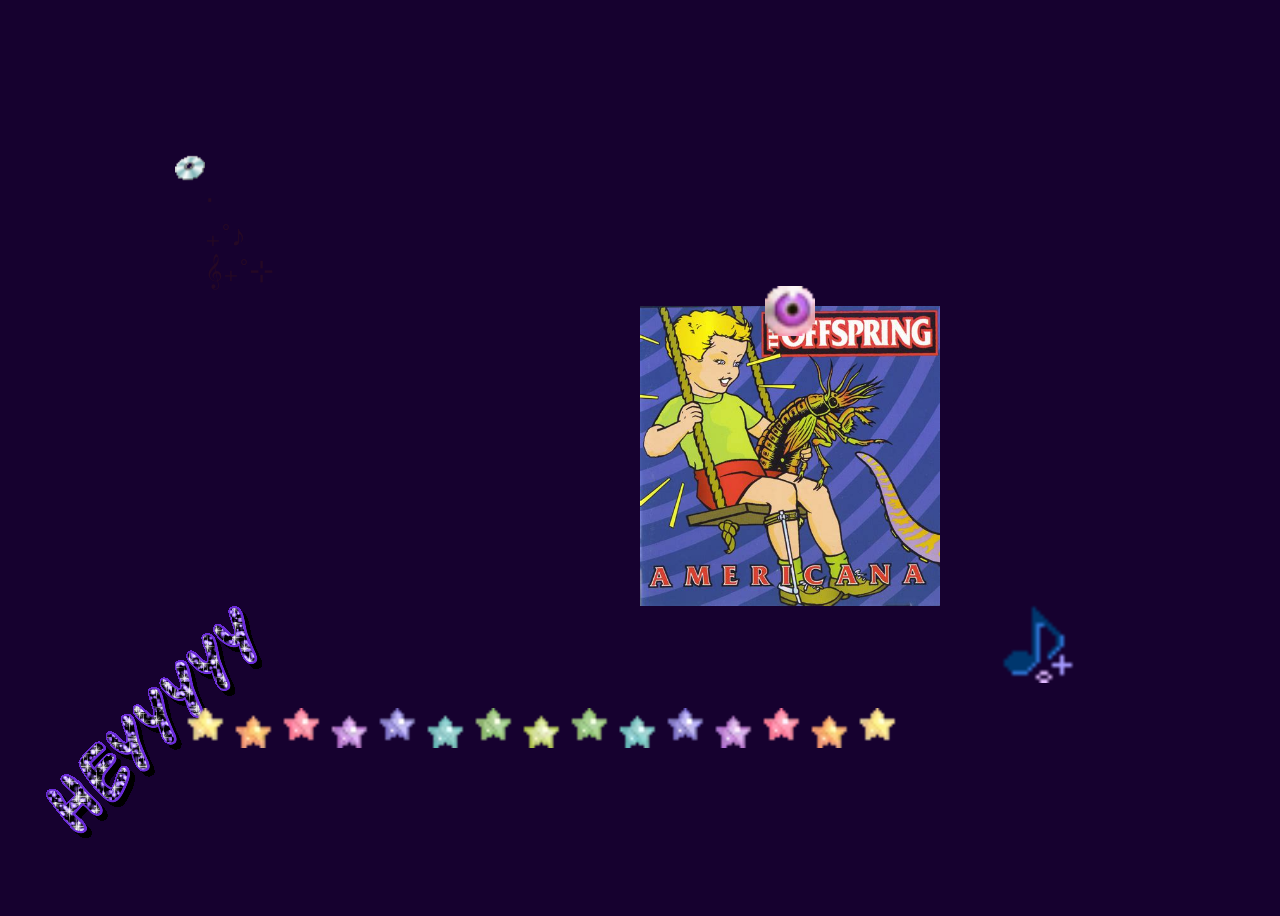
<file: index.html>
<!DOCTYPE html>
<html lang="en">
  <head>
    <meta charset="UTF-8">
    <meta name="viewport" content="width=device-width, initial-scale=1.0">
    <meta http-equiv="X-UA-Compatible" content="ie=edge">
    <title>HTML 5 Boilerplate</title>
    <link rel="stylesheet" href="style.css">
    <script src="wu.js" defer></script>
  </head>

  <body style="align-items: center; justify-content: center; background-color: #16012f; display: flex; height: 100vh;">
    <img src="txt.gif" style="left: 40px; top: 600px; position: absolute;">
    <div class="board" style="position: relative;">
        <a href="cd.html" style="position: relative; left: 15%;" class="pin cd">
            <img src="cd.png" style="height: 300px; width: 300px; position: relative;">
            <img src="pin.gif" alt="pin" style="position: absolute; transform: translate(-50%); top: -20px; left: 50%; height: 50px; width: 50px;">
        </a>

        <img src="nota.gif" alt="key" style="position: absolute; transform: translate(-50%); bottom: 100px; right: 20px; height: 80px; width: 80px;">
        <img src="cool.gif" alt="cd" style="position: absolute; transform: translate(-50%); top: 20px; left: 50px; height: 30px; width: 30px;">
        <p style="font-size: 30px; color: rgb(37, 8, 37); position: absolute; transform: translate(-50%); top: 20px; left: 80px; height: 30px; width: 30px;">‧₊˚♪ 𝄞₊˚⊹</p>
        <a href="draw.html" class="pin art" style="position: absolute; left: 400px; bottom: 75px;">
            <img src="colorful.gif" alt="yey" style="position: absolute; transform: translate(-50%); height: 40px; width: auto;">
        </a>
    </div>
  </body>
</html>
</file>
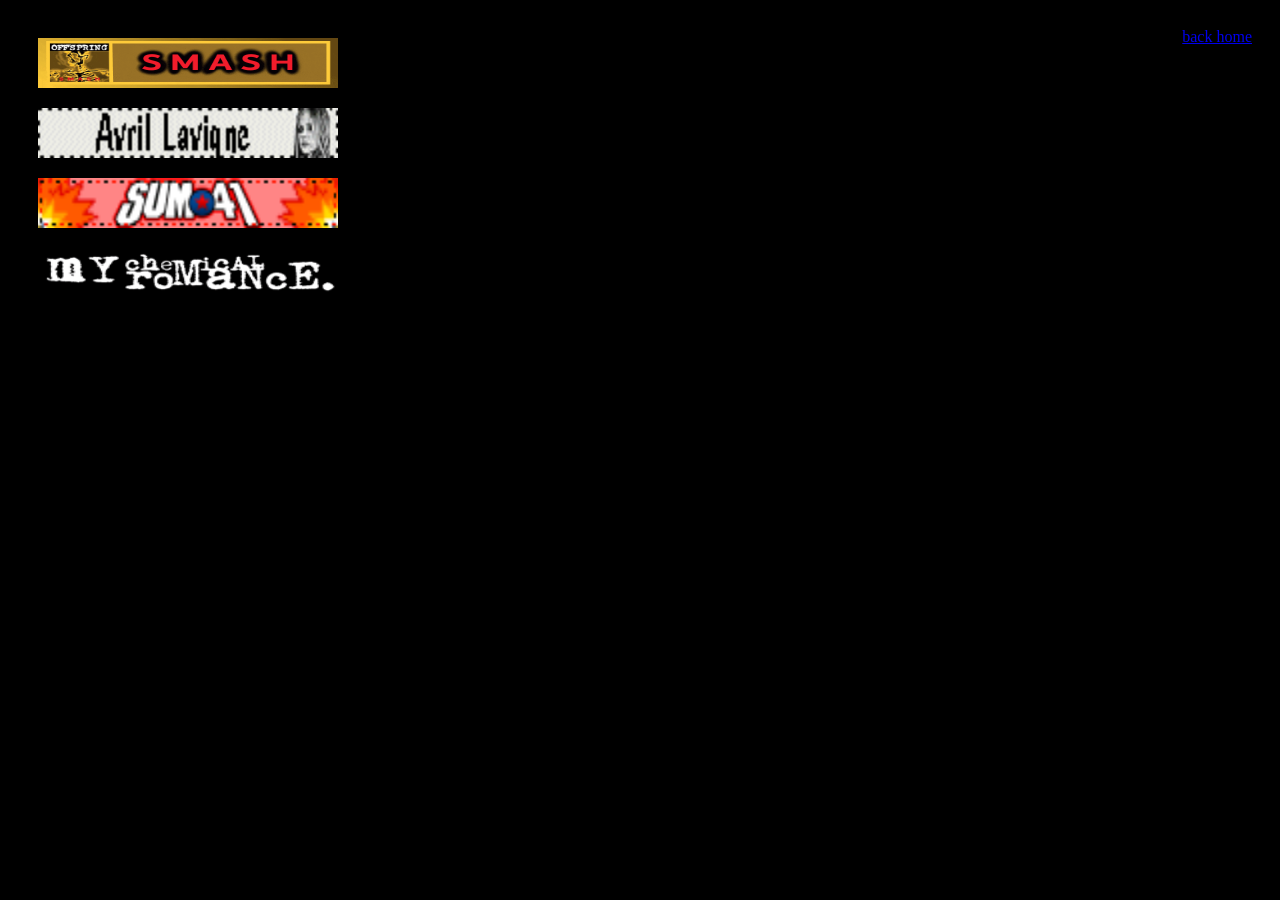
<file: cd.html>
<!DOCTYPE html>
<html lang="en">
  <head>
    <meta charset="UTF-8">
    <meta name="viewport" content="width=device-width, initial-scale=1.0">
    <meta http-equiv="X-UA-Compatible" content="ie=edge">
    <title>HTML 5 Boilerplate</title>
    <link rel="stylesheet" href="style.css">
    <script src="wu.js" defer></script>
  </head>

  <body style="position: relative; background-color: black">

    <a href="index.html" style="position: absolute; top: 20px; right: 20px;">back home</a>

    <a href="#" onclick="play('offspring'); return false"style="position: absolute; left: 30px; top: 30px;">
        <img src="music/offspring.gif" style="width: 300px; height: 50px;">
    </a>

    <a href="#" onclick="play('avril'); return false"style="position: absolute; left: 30px; top: 100px;">
        <img src="music/avril.gif" style="width: 300px; height: 50px;">
    </a>

    <a href="#" onclick="play('mcr'); return false"style="position: absolute; left: 30px; top: 240px;">
        <img src="music/mcr.gif" style="width: 300px; height: 50px;">
    </a>

    <a href="#" onclick="play('sum41'); return false" style="position: absolute; left: 30px; top: 170px;">
        <img src="music/sum41.gif" style="width: 300px; height: 50px;">
    </a>

    <audio id="hey"></audio>

  </body>
</file>
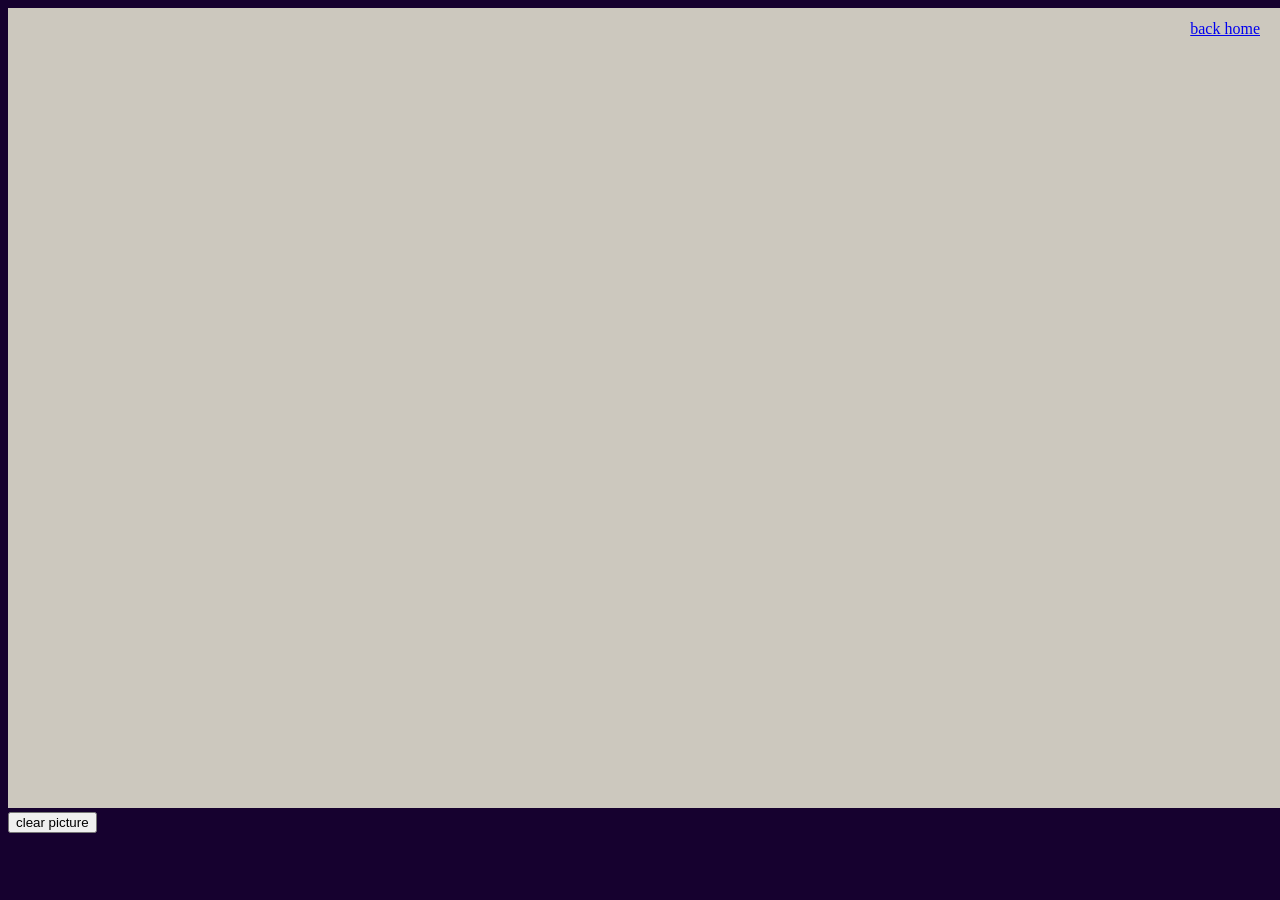
<file: draw.html>
<!DOCTYPE html>
<html lang="en">
  <head>
    <meta charset="UTF-8">
    <meta name="viewport" content="width=device-width, initial-scale=1.0">
    <meta http-equiv="X-UA-Compatible" content="ie=edge">
    <title>HTML 5 Boilerplate</title>
    <link rel="stylesheet" href="style.css">
    <script src="wu.js" defer></script>
  </head>

  <body style="background-color: #16012f">

    <a href="index.html" style="position: absolute; top: 20px; right: 20px;">back home</a>

    <canvas style="cursor: crosshair; background-color: rgb(204, 200, 190);" id="c" width="1500" height="800">
        
    </canvas>

    <br>
    <button onclick="cls()">clear picture</button>

  </body>
</html>
</file>
<file: style.css>
.board {
    background-image: url("https://i.pinimg.com/1200x/c3/d3/5c/c3d35c71daf5ecba72b0874f867e9f11.jpg");
    background-repeat: no-repeat;
    background-size: cover;
    background-position: center center;
    width: 1000px;
    height: 650px;
    display: flex;
    align-items: center;
    justify-content: center;
    gap: 50px;
}
</file>
